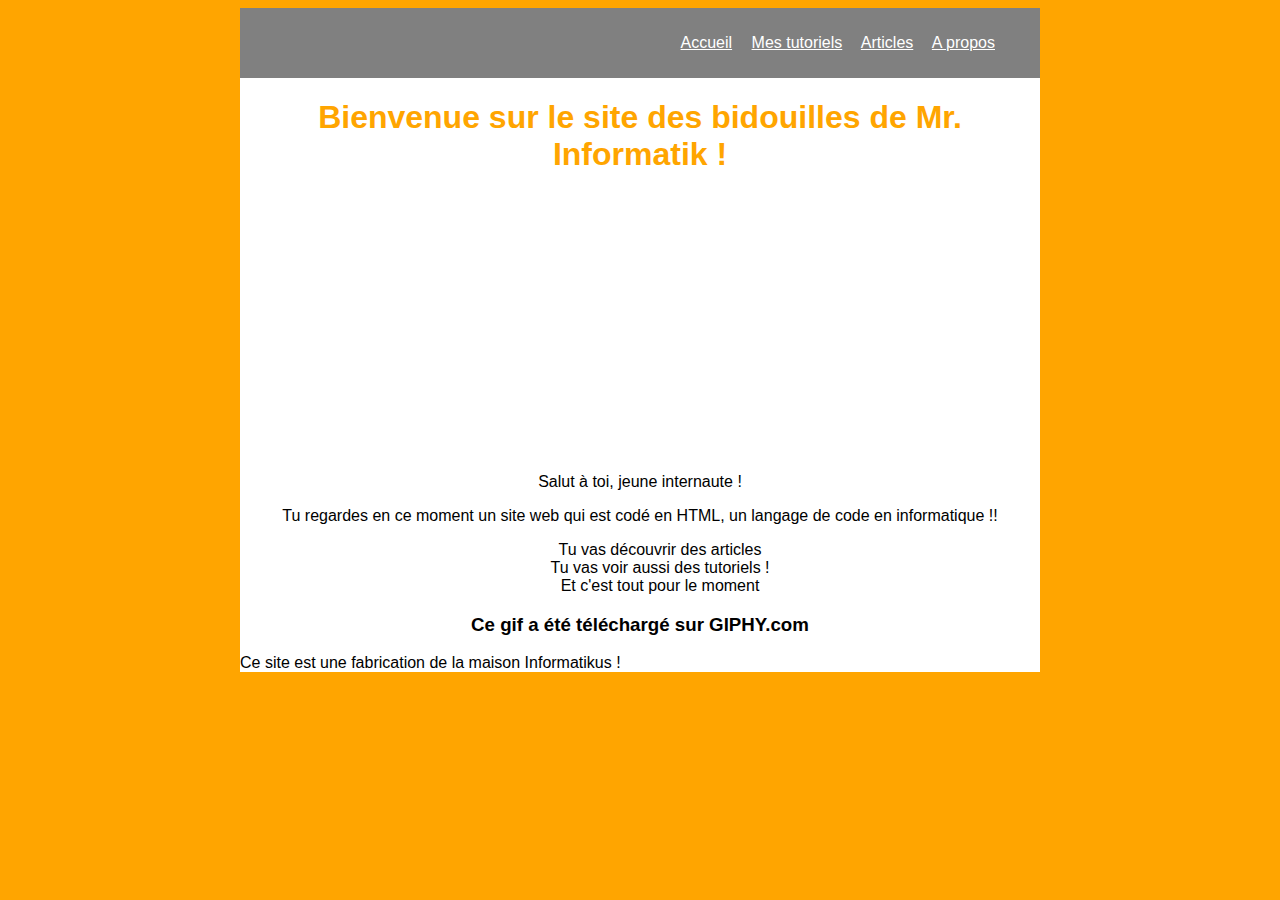
<file: index.html>
<!DOCTYPE HTML>
<html>
        <head>
            <meta charset ="utf-8" />
            <title>Les bidouilles de Mr. Informatik</title>
            <link rel="stylesheet" href="style.css">
        </head>

        <body>
                <div id="links">
                        <header id="header">
                                <nav id="menu">

                                        <a href="index.html">Accueil</a>
                                        <a href="tuto.html">Mes tutoriels</a>
                                        <a href="articles.html">Articles</a>
                                        <a href="about.html">A propos</a>

                                </nav>
                      </header>
                <div id="links">

                <div id="about">
                <h1> Bienvenue sur le site des bidouilles de Mr. Informatik !</h1>
            <iframe src="https://giphy.com/embed/dzaUX7CAG0Ihi" width="480" height="258" frameBorder="0" class="giphy-embed" allowFullScreen></iframe><p><a href="https://giphy.com/gifs/hello-hi-dzaUX7CAG0Ihi"></a></p>
            <p>
               <p >Salut à toi, jeune internaute !</p>
               <p>Tu regardes en ce moment un site web qui est codé en HTML, un langage de code en informatique !! <br></p>
            </p>
            <ul>
                <li> Tu vas découvrir des articles</li>
                <li> Tu vas voir aussi des tutoriels !</li>
                <li> Et c'est tout pour le moment</li>
            </ul>

            <h3> Ce gif a été téléchargé sur GIPHY.com</h3>



        </div>

        </body>
<footer id="header">
  Ce site est une fabrication de la maison Informatikus !
</footer>
</html>
</file>
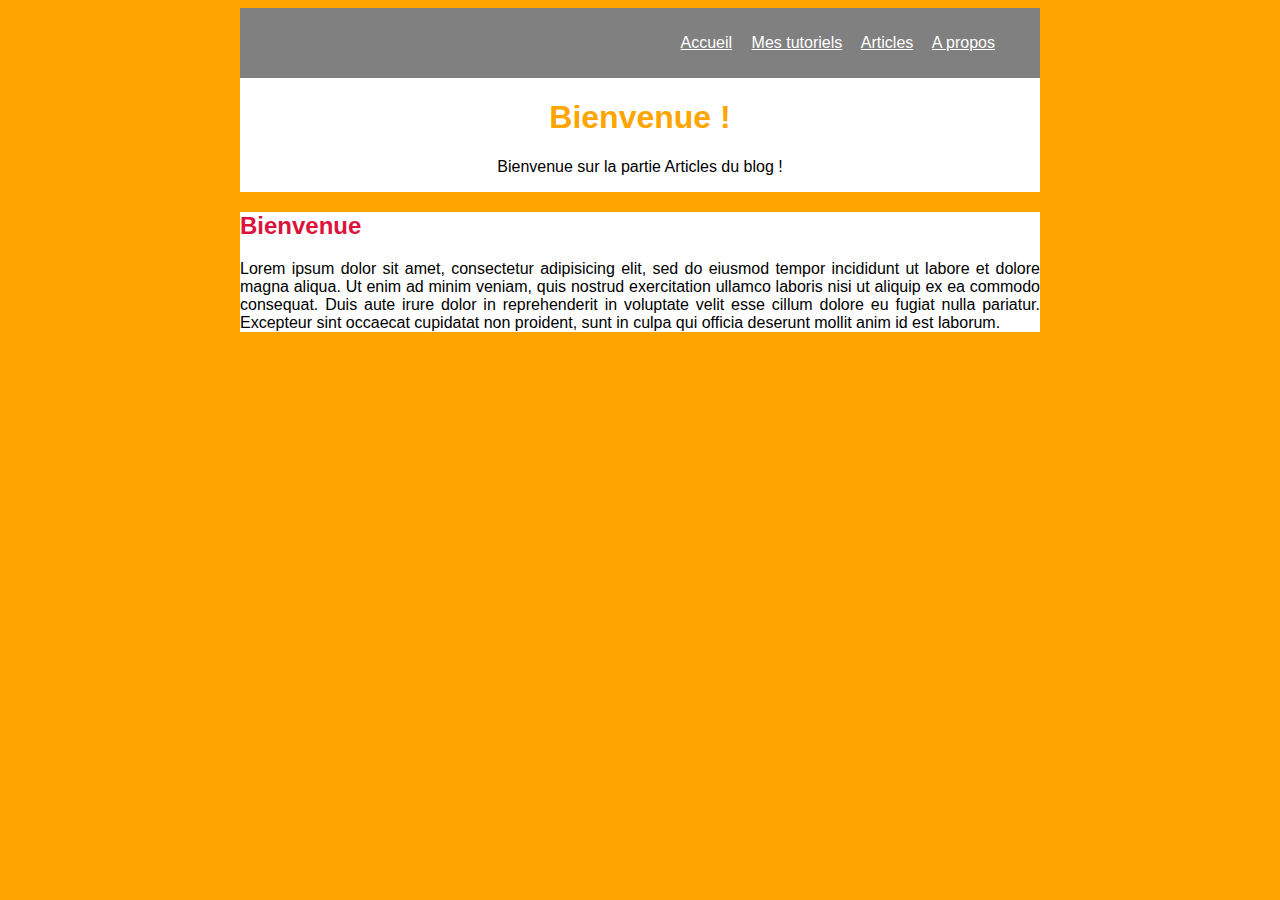
<file: articles.html>
<!DOCTYPE html>
<html>
<head>
    <meta charset="utf-8" />
    <title>Mr. Informatik - Articles</title>
    <link rel="stylesheet" href="style.css" />
    <link rel="stylesheet" href="font/UbuntuCondensed-Regular.ttf">
</head>
<body>
        <div id="links">
                <header id="header">
                          <nav id="menu">


                                <a href="index.html">Accueil</a>
                                <a href="tuto.html">Mes tutoriels</a>
                                <a href="articles.html">Articles</a>
                                 <a href="about.html">A propos</a>


                        </nav>
              </header>
    </div>

    <div id="about">
      <h1>Bienvenue !</h1>
      <p>
      Bienvenue sur la partie Articles du blog !</p>
    </div>
    <div>
      <h2>Bienvenue</h2>
      <p>Lorem ipsum dolor sit amet, consectetur adipisicing elit, sed do eiusmod tempor incididunt ut labore et dolore magna aliqua. Ut enim ad minim veniam, quis nostrud exercitation ullamco laboris nisi ut aliquip ex ea commodo consequat. Duis aute irure dolor in reprehenderit in voluptate velit esse cillum dolore eu fugiat nulla pariatur. Excepteur sint occaecat cupidatat non proident, sunt in culpa qui officia deserunt mollit anim id est laborum.
</p>
    </div>
</body>
</html>
</file>
<file: style.css>
header
{
    width: 100%;
    margin-left: 0;
    margin-right: 70%;
    height: 70px;
    line-height: 70px;
    background-color: grey;
    font-family: 'Ubuntu Condensed', sans-serif;
}
h1
{
    color: orange;
    font-family: 'Ubuntu Condensed', sans-serif;
}

h2
{
    color: crimson;
    font-family: 'Ubuntu Condensed', sans-serif;


}

h3
{
  color: black;
}

body
{
    background-color: orange;
}

#about
{
    width: 800px;
    margin:0 auto;
    background-color: white;
    text-align: center;
    align-content: center;
    font-family: 'Ubuntu Condensed', sans-serif;
}

div
{
    width: 800px;
    margin:0 auto;
    background-color: white;
    text-align: justify;
    align-content: justify;
    font-family: 'Ubuntu Condensed', sans-serif;
}

#logo
{
    color: whitesmoke;
    font-family: 'Ubuntu Condensed', sans-serif;
    float: left;
    margin-left: 30px;

}

#menu
{
    float: right;
    margin-right: 30px;
    font-family: 'Ubuntu Condensed', sans-serif;
}

#menu a
{
    margin-right: 15px;
    color:white;
    font-family: 'Ubuntu Condensed', sans-serif;
}

#menu a:hover
{
    color: chocolate;
    font-family: 'Ubuntu Condensed', sans-serif;
}

ul li
{
    list-style-type: none;
}
</file>
